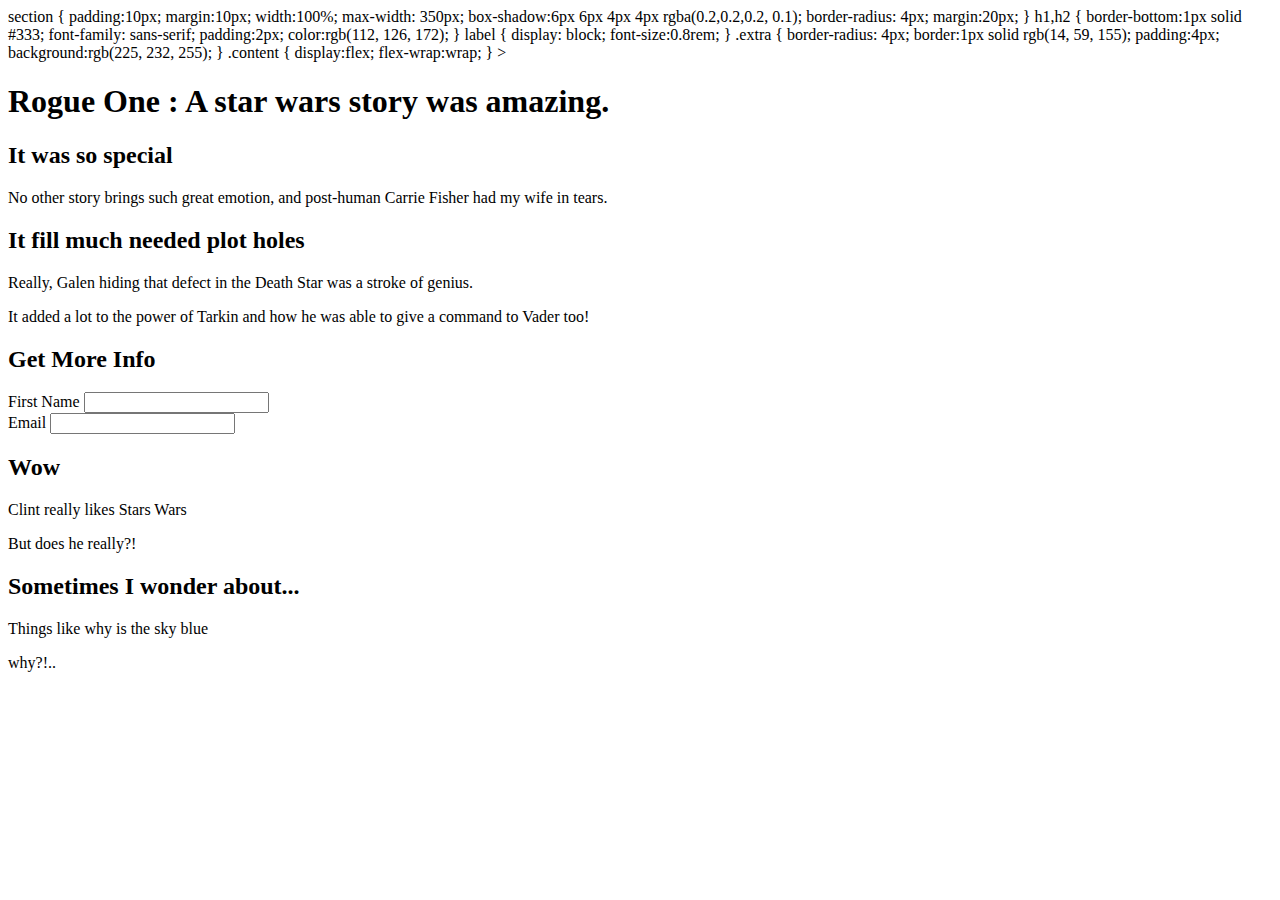
<file: DOM/index.html>
<!DOCTYPE html>
<html>
    <head>
        <title>
            Accessing the DOM
        </title>
        <stlye>
            section {
                padding:10px;
                margin:10px;
                width:100%;
                max-width: 350px;
                box-shadow:6px 6px 4px 4px rgba(0.2,0.2,0.2, 0.1);
                border-radius: 4px;
                margin:20px;
            }
            h1,h2 {
                border-bottom:1px solid #333;
                font-family: sans-serif;
                padding:2px;
                color:rgb(112, 126, 172);
            }
            label {
                display: block;
                font-size:0.8rem;
            }
            .extra {
                border-radius: 4px;
                border:1px solid rgb(14, 59, 155);
                padding:4px;
                background:rgb(225, 232, 255);
            }
            .content {
                display:flex;
                flex-wrap:wrap;
            }
        </stlye>>
    </head>
    <body>
        <h1>Rogue One : A star wars story was amazing.</h1>
        <div class="content" id="mainContent">
            <section>
                <h2>It was so special</h2>
                <p>No other story brings such great emotion, and post-human Carrie Fisher had my wife in tears.</p>
                <p class="extra">The story between Cassian and Jyn was tragically perfect.</p>
            </section>
            <section>
                <h2>It fill much needed plot holes</h2>
                <p>Really, Galen hiding that defect in the Death Star was a stroke of genius.</p>
                <p class="extra">It added a lot to the power of Tarkin and how he was able to give a command to Vader too!</p>
            </section>
            <section>
                <h2>Get More Info</h2>
                <form>
                    <div>
                        <label for="first-name">First Name</label>
                        <input id="first-name" name="first-name" />
                    </div>
                    <div>
                        <label for="email">Email</label>
                        <input id="email" name="email" />
                    </div>
                </form>
            </section>
        </div>
        <script>
            console.log(document.getElementsByTagName("p"))
            console.log(document.getElementsByClassName("extra"))
            console.log(document.getElementById("first-name"))
            console.log(document.querySelector(".extra"))
            console.log(document.querySelectorAll(".extra"))

            let aHTMLCollection = document.getElementsByClassName("extra")
            let aExtraItem = aHTMLCollection[0];
            aExtraItem.style = "background:blue; font-weight:bold"

            //set Attribute is a function
            aExtraItem.setAttribute("style", "border:4px solid blue;")
            console.log(aExtraItem.innerHTML)
            aExtraItem.innerHTML = "<h3> I have taken over the world</h3>"
            console.dir(aExtraItem)
            console.dir(aExtraItem.firstChild)

            //more things
            let aNodeList2 = document.querySelectorAll(".extra")

            let aHTMLCollection2 = document.getElementsByClassName("extra")
            let item2 = aNodeList2[0]

            item2.parentNode.removeChild(item2)

            console.log(aNodeList2)
            console.log(aHTMLCollection2)
            console.log(item2)

            //creating new element

            const createCard = (title, content, extra) =>{
                let newSection = document.createElement("section")
                let newH2 = document.createElement("h2")
                newH2.innerText = title

                let newP = document.createElement('p')
                newP.append(content)

                let newP2 = document.createElement('p')
                newP2.append(extra)

                newSection.append(newH2, newP, newP2)
                console.log(newSection)
                
                newP2.setAttribute("class", "extra")

                let docBody = document.getElementById('mainContent')
                docBody.append(newSection)

            }

            createCard("Wow", "Clint really likes Stars Wars", "But does he really?!")
            createCard("Sometimes I wonder about...", "Things like why is the sky blue", "why?!..")



        </script>
    </body>
</html>
</file>
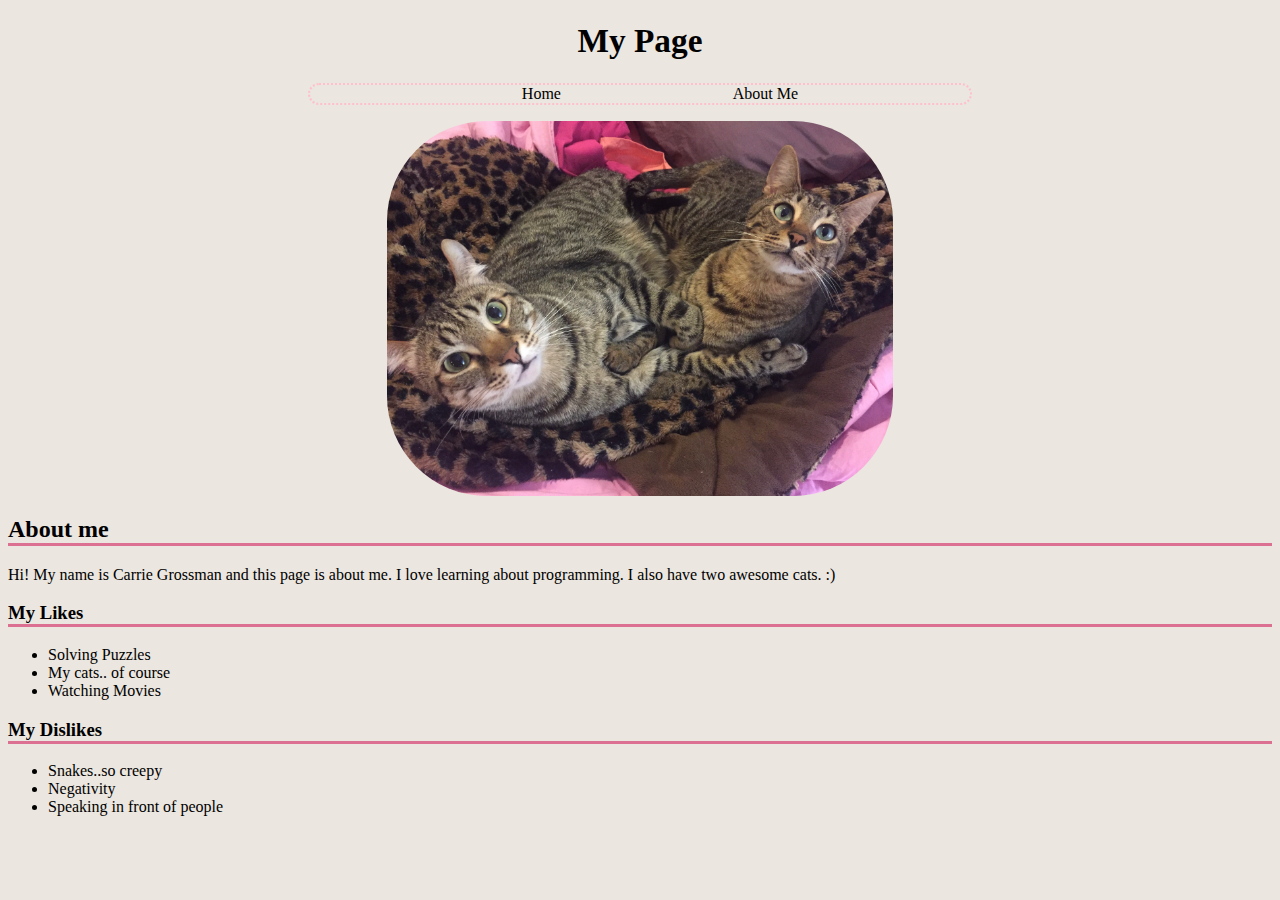
<file: DOM/lg_exercise.html>
<!DOCTYPE html>
<html>
    <head>
        <link rel="stylesheet" href="style.css" />
    </head>

    <body>
        <div id="root">

        </div> 
        <script>
            let header = document.createElement('h1')
            header.classList.add("header1")
            header.append('My Page')
            document.body.append(header)


            let navBar = document.createElement('nav')
            navBar.classList.add("navbar")
            document.body.append(navBar)

            let nav = document.createElement("ul")
            nav.classList.add("nav")
            navBar.append(nav)
            

            let newListItem = document.createElement('li')
            newListItem.innerText = "Home"
            nav.append(newListItem)
            // newListItem.classList.add("nav item")

            let newListItem2 = document.createElement('li')
            newListItem2.innerText = "About Me"
            nav.append(newListItem2)
            // newListItem2.classList.add("nav item2")
            
            var img = document.createElement("IMG");
            img.setAttribute("src", "kitties.jpg");
            img.classList.add("img")
            document.body.append(img)

            let header2 = document.createElement('h2')
            header2.classList.add("header")
            header2.append('About me')
            document.body.append(header2)

            let paragraph = document.createElement('p')
            paragraph.innerText = "Hi! My name is Carrie Grossman and this page is about me. I love learning about programming. I also have two awesome cats. :)"
            document.body.append(paragraph)
            paragraph.classList.add("paragraph")


            let header3 = document.createElement('h3')
            header3.classList.add("header")
            header3.append('My Likes')
            document.body.append(header3)

            let likes = document.createElement("ul")
            nav.classList.add("likes")
            document.body.append(likes)

            const like = (item) => {
                let like = document.createElement("li")
                like.innerText = item
                likes.appendChild(like)
            }

            like("Solving Puzzles")
            like("My cats.. of course")
            like("Watching Movies")

            let header4 = document.createElement('h3')
            header4.classList.add("header")
            header4.append('My Dislikes')
            document.body.append(header4)

            let dislikes = document.createElement("ul")
            nav.classList.add("dislikes")
            document.body.append(dislikes)

            const dislike = (item) => {
                let dislike = document.createElement("li")
                dislike.innerText = item
                dislikes.appendChild(dislike)
            }

            dislike("Snakes..so creepy")
            dislike("Negativity")
            dislike("Speaking in front of people")
            /* Clints Comments *
            
            Great Job! I can see you are putting in the work to understand the concepts! Keep up the good work */

            


        </script>
    </body>
</html>
</file>
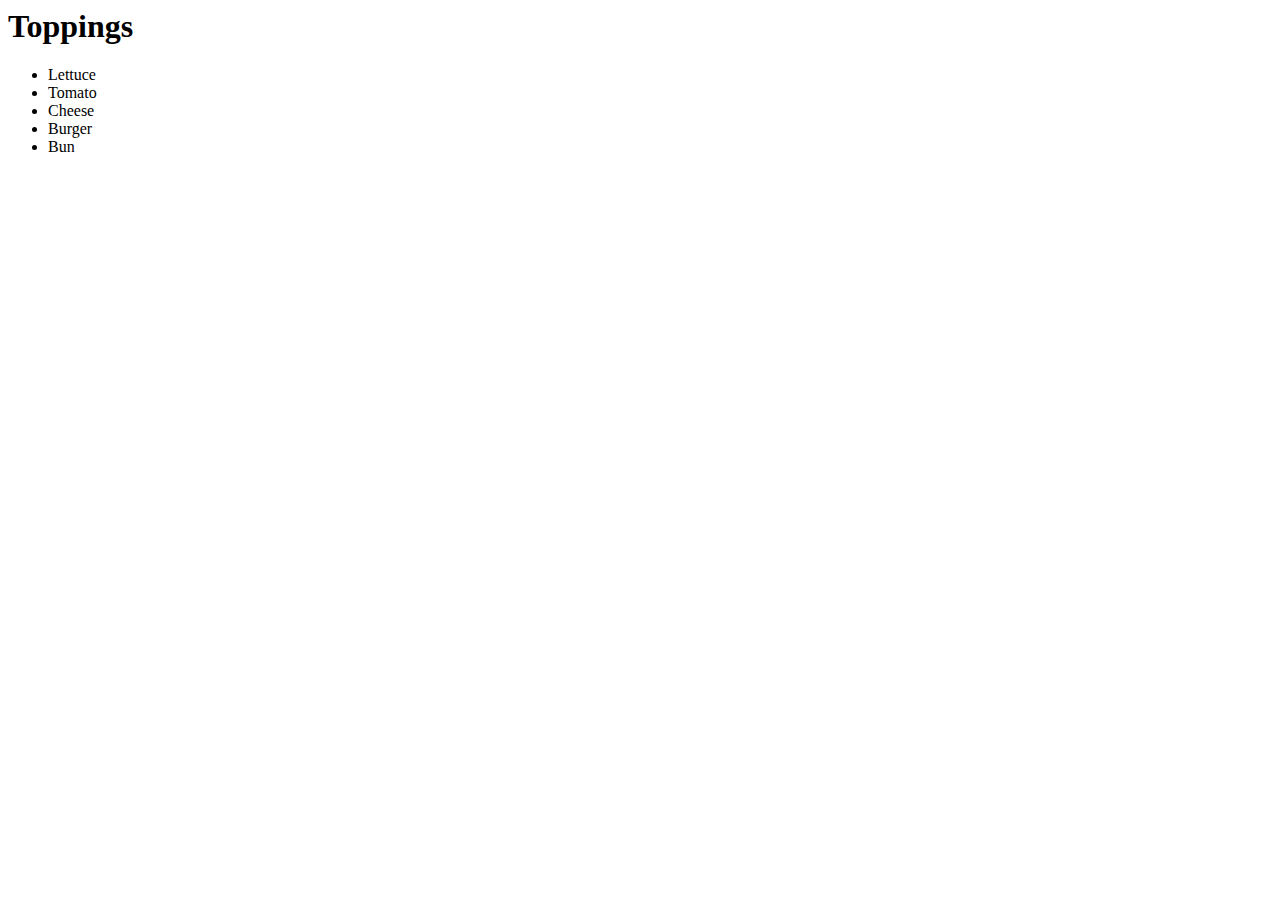
<file: DOM/sm_exercises.html>
<html>

<body>
    <h1 id="heading"></h1>
    <ul id="list">
      <li id="lettuce" class="green list-item">Lettuce</li>
      <li id="tomato" class="red list-item">Tomato</li>
      <li id="cheese" class="yellow list-item">Cheese</li>
      <li id="burger">Burger</li>
    </ul>
    <script>
        // #Medium
        let heading = document.querySelector('h1')
            heading.innerText = 'Toppings'
            

        let element = document.getElementById("burger")
        element.className += "list-item"
        
        let newList = document.createElement('li')
        newList.innerText = "Bun"
        list.append(newList)



    </script>
  </body>

</html>
</file>
<file: DOM/style.css>
body {
    background-color: rgb(235, 230, 223);
    font-family: Cambria, Cochin, Georgia, Times, 'Times New Roman', serif;
}

.nav { 
    list-style-type: none;
    font-size: 12pt;
    display: flex;
    justify-content: space-evenly;
    border: dotted pink 2px;
    margin-right: 300px;
    margin-left: 300px;
    border-radius: 30px;
  }

.header1 {
    display: flex;
    justify-content: space-evenly;
    font-size: 25pt;
    margin-right: 450px;
    margin-left: 450px;
}

.img {
    display: block;
    margin-left: auto;
    margin-right: auto;
    width: 40%;
    border-radius: 100px;
}

.header {
    border-bottom: palevioletred solid;
}
</file>
